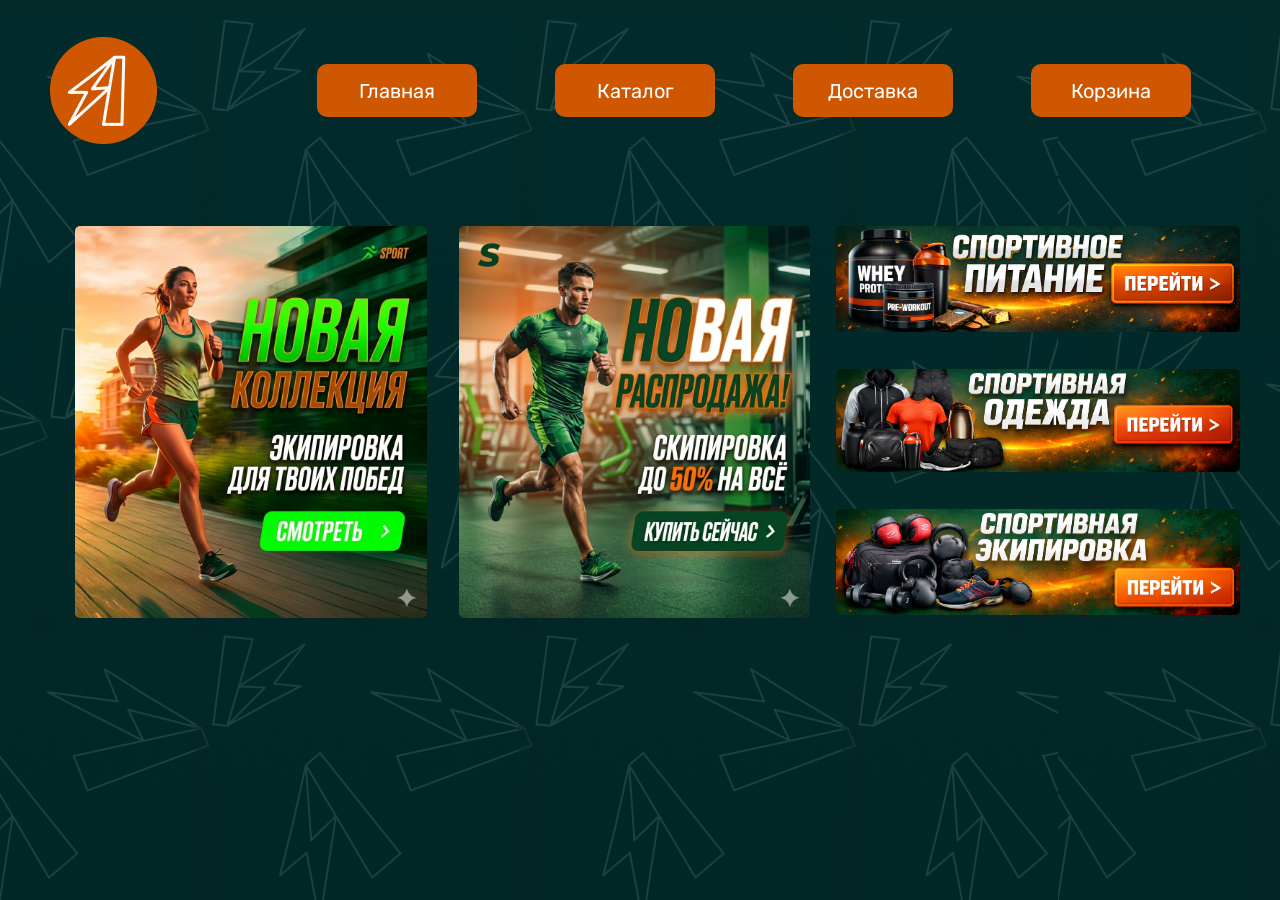
<file: index.html>
<!DOCTYPE html>
<html lang="ru">
<head>
    <meta charset="UTF-8">
    <meta name="viewport" content="width=device-width, initial-scale=1.0">
    <title>Главная</title>
    <link rel="stylesheet" href = "главная.css">
    <link rel="preconnect" href="https://fonts.googleapis.com">
    <link rel="preconnect" href="https://fonts.gstatic.com" crossorigin>
    <link href="https://fonts.googleapis.com/css2?family=Rubik:ital,wght@0,300..900;1,300..900&display=swap" rel="stylesheet">
    <!-- Yandex.Metrika counter -->
<script type="text/javascript">
    (function(m,e,t,r,i,k,a){
        m[i]=m[i]||function(){(m[i].a=m[i].a||[]).push(arguments)};
        m[i].l=1*new Date();
        for (var j = 0; j < document.scripts.length; j++) {if (document.scripts[j].src === r) { return; }}
        k=e.createElement(t),a=e.getElementsByTagName(t)[0],k.async=1,k.src=r,a.parentNode.insertBefore(k,a)
    })(window, document,'script','https://mc.yandex.ru/metrika/tag.js?id=109024370', 'ym');

    ym(109024370, 'init', {ssr:true, webvisor:true, clickmap:true, ecommerce:"dataLayer", referrer: document.referrer, url: location.href, accurateTrackBounce:true, trackLinks:true});
</script>
<noscript><div><img src="https://mc.yandex.ru/watch/109024370" style="position:absolute; left:-9999px;" alt="" /></div></noscript>
<!-- /Yandex.Metrika counter -->
</head>
<body>

<header>
    <div class="logo"><a href=""><img src="logo.png"></a></div>
    <nav>
        <ul>
            <li><a href="">Главная</a></li>
            <li><a href="каталог.html">Каталог</a></li>
            <li><a href="dostavka.html">Доставка</a></li>
            <li><a href="karzina.html">Корзина</a></li>
        </ul>
    </nav>
</header>
<div class="wrapper">
    <div class="container">
        <main class="content">
              <div class="left">
                <div class="square">
                    <a href="каталог.html">
                        <img src="banner1.png">
                    </a>
                </div>
                <div class="square">
                    <a href="каталог.html">
                        <img src="banner2.png">
                    </a>
                </div>
            </div>

            <div class="right">
                <div class="rect">
                    <a href="каталог.html">
                        <img src="banner3.png">
                    </a>
                </div>
                <div class="rect">
                    <a href="каталог.html">
                        <img src="banner4.png">
                    </a>
                </div>
                <div class="rect">
                    <a href="каталог.html">
                        <img src="banner5.png">
                    </a>
                </div>
            </div>
        </main>
    </div>
</div>
</file>
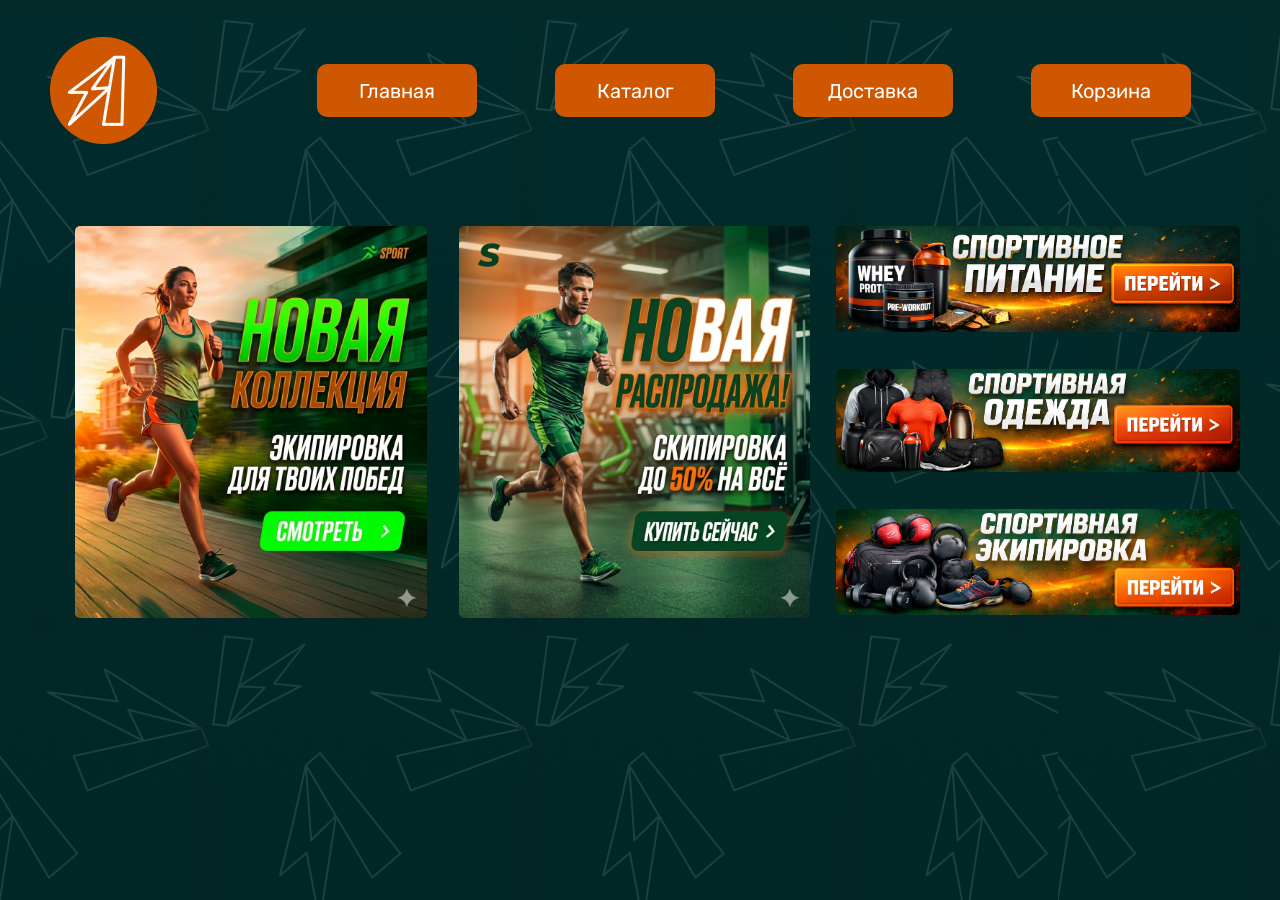
<file: ready/index.html>
<!DOCTYPE html>
<html lang="ru">
<head>
    <meta charset="UTF-8">
    <meta name="viewport" content="width=device-width, initial-scale=1.0">
    <title>Главная</title>
    <link rel="stylesheet" href = "главная.css">
    <link rel="preconnect" href="https://fonts.googleapis.com">
    <link rel="preconnect" href="https://fonts.gstatic.com" crossorigin>
    <link href="https://fonts.googleapis.com/css2?family=Rubik:ital,wght@0,300..900;1,300..900&display=swap" rel="stylesheet">
</head>
<body>

<header>
    <div class="logo"><a href=""><img src="logo.png"></a></div>
    <nav>
        <ul>
            <li><a href="">Главная</a></li>
            <li><a href="каталог.html">Каталог</a></li>
            <li><a href="dostavka.html">Доставка</a></li>
            <li><a href="karzina.html">Корзина</a></li>
        </ul>
    </nav>
</header>
<div class="wrapper">
    <div class="container">
        <main class="content">
              <div class="left">
                <div class="square">
                    <a href="каталог.html">
                        <img src="banner1.png">
                    </a>
                </div>
                <div class="square">
                    <a href="каталог.html">
                        <img src="banner2.png">
                    </a>
                </div>
            </div>

            <div class="right">
                <div class="rect">
                    <a href="каталог.html">
                        <img src="banner3.png">
                    </a>
                </div>
                <div class="rect">
                    <a href="каталог.html">
                        <img src="banner4.png">
                    </a>
                </div>
                <div class="rect">
                    <a href="каталог.html">
                        <img src="banner5.png">
                    </a>
                </div>
            </div>
        </main>
    </div>
</div>
</file>
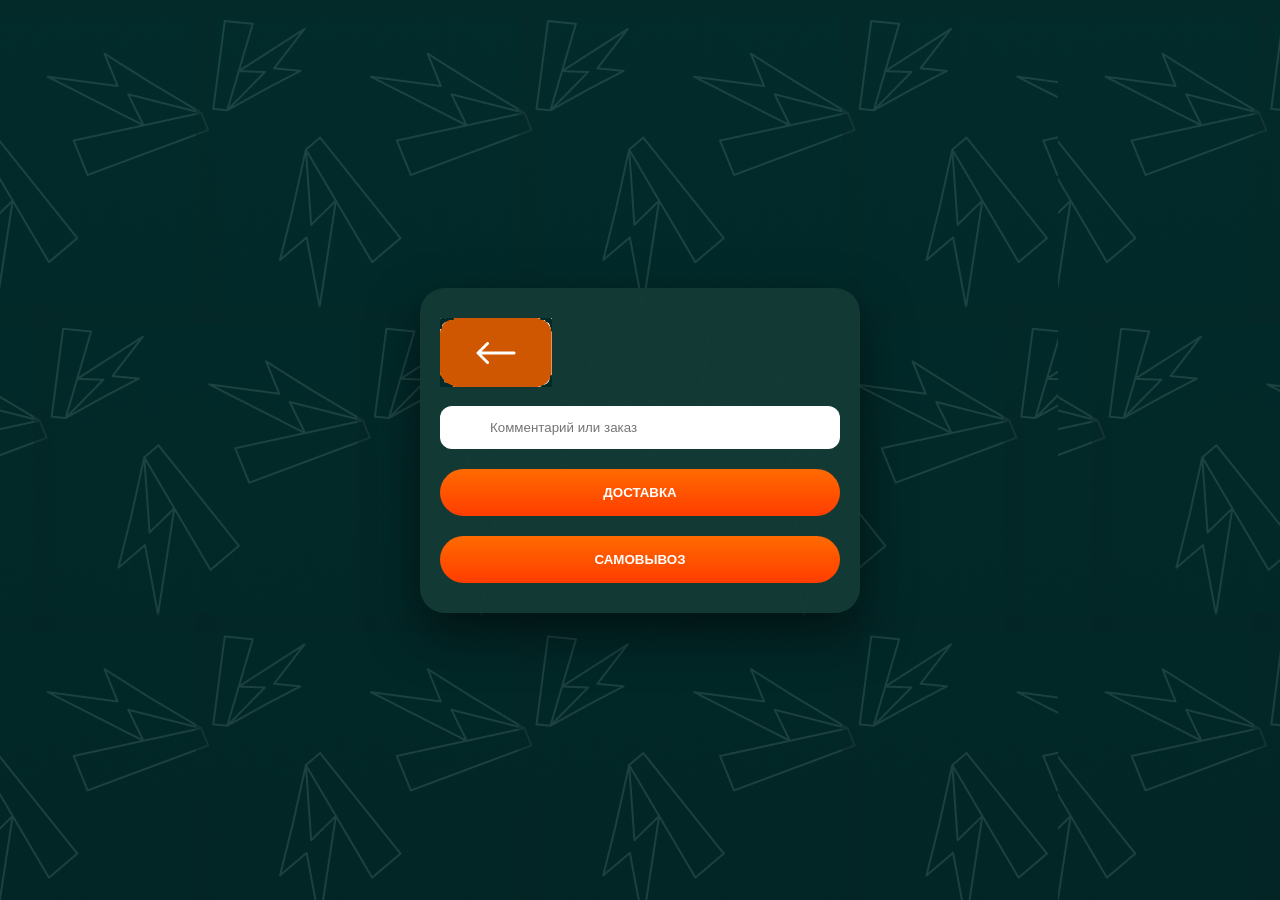
<file: dostavka.html>
<!DOCTYPE html>
<html lang="ru">
<head>
<meta charset="UTF-8">
<title>Оформление заказа</title>
<meta name="viewport" content="width=device-width, initial-scale=1.0">
<link rel="stylesheet" href="style.css">
</head>

<body>

<div class="container fade-in">


    <div id="step1">
        <a href="главная.html" class="back-btn"><img src="back.png"></a>

        <input type="text" placeholder="Комментарий или заказ">

        
        <button class="btn" id="deliveryBtn">ДОСТАВКА</button>
        <button class="btn" id="pickupBtn">САМОВЫВОЗ</button>
    </div>


    <div id="step2" class="hidden">
        <h3>Заполните анкету</h3>

        <div id="shopInfo" class="shop-info"></div>

        <input id="name" placeholder="Имя">
        <input id="surname" placeholder="Фамилия">
        <input id="phone" placeholder="Телефон">
        <input id="email" placeholder="Почта">
        <div id="addressBlock">
            <input id="address" placeholder="Адрес">
        </div>

        <button class="btn" id="submitBtn">ОТПРАВИТЬ</button>

        <p id="message"></p>
    </div>

</div>

<script src="script.js" defer></script>
</body>
</html>
</file>
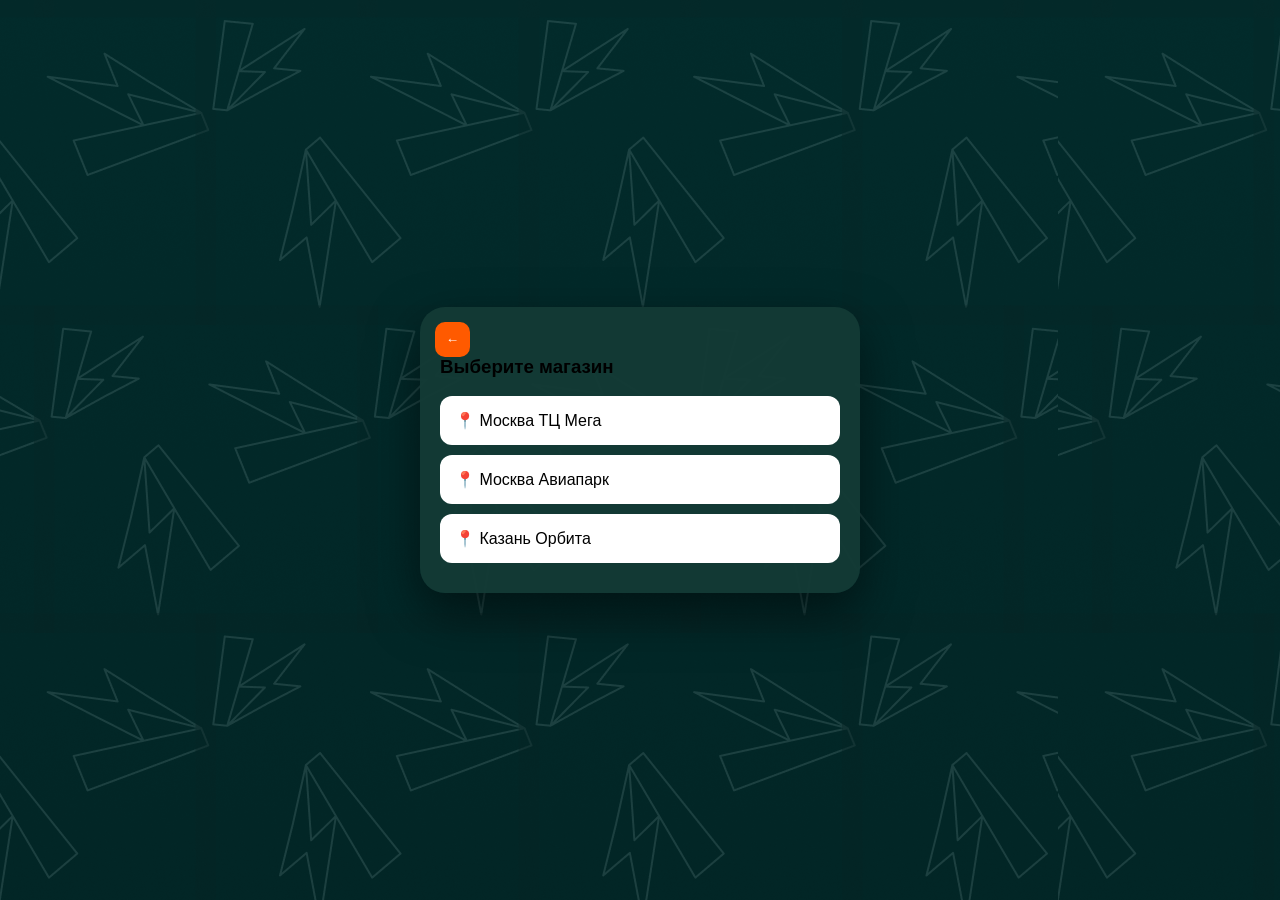
<file: pickup.html>
<!DOCTYPE html>
<html lang="ru">
<head>
<meta charset="UTF-8">
<title>Выбор магазина</title>
<link rel="stylesheet" href="style.css">
</head>

<body>

<div class="container">

    <button class="back" onclick="history.back()">←</button>

    <h3>Выберите магазин</h3>

    <div class="shop" onclick="selectShop('Москва ТЦ Мега')">📍 Москва ТЦ Мега</div>
    <div class="shop" onclick="selectShop('Москва ТЦ Авиапарк')">📍 Москва Авиапарк</div>
    <div class="shop" onclick="selectShop('Казань ТЦ Орбита')">📍 Казань Орбита</div>

</div>

<script src="pickup.js"></script>

<style>
.shop {
    background: white;
    color: black;
    padding: 15px;
    border-radius: 12px;
    margin-top: 10px;
    cursor: pointer;
}
.shop:hover {
    background: #ff5a00;
    color: white;
}
</style>

</body>
</html>
</file>
<file: главная.css>
* {
    margin: 0;
    padding: 0;
    box-sizing: border-box;
    font-family: Rubik, sans-serif;
}
body {
    background-image: url('fon.png');
    min-height: 100vh;
}
header {
    display: flex;
    align-items: center;
    justify-content: space-between;
    padding: 25px 50px;
    padding-bottom: 70px;
    background: rgba(245, 158, 11, 0);
    color: white;
}
.logo {
    width: 107px;
    height: 107px;
}
nav ul {
    display: flex;
    list-style: none;
}

nav li {
    flex: 1;
}
nav a {
    display: flex;
    align-items: center;
    justify-content: center;
    width: 160px;
    height: 53px;
    border-radius: 10px;
    text-align: center;
    margin: 39px;
    color: white;
    font-size: 20px;
    text-decoration: none;
    background: #CF5702;
    transition: 0.3s;
}
nav a:hover {
    background: #983f00;
}
.container {
    max-width: 1200px;
    margin: 0 auto;
    padding-left: 35px;
    padding-right: 50px;
    flex: 1;
}
.content {
    display: grid;
    grid-template-columns: 2fr 1fr;
    gap: 32px;
}
.left {
    display: grid;
    grid-template-columns: repeat(2, 1fr);
    gap: 32px;
}
.square {
    display: flex;
    width: 100%;
    aspect-ratio: 303 / 338;
    background: #cf570200;
    color: white;
    text-align: center;
    align-items: center;
    justify-content: center;
    border-radius: 5px;
}
.square img {
    width: 100%;
    height: 100%;
    object-fit: cover; /* Заполнит всё пространство, слегка обрезав края, если пропорции не совпадут */
    /* Или используйте object-fit: contain; если важно видеть картинку целиком без обрезки */
    border-radius: 5px;
}
.right {
    display: grid;
    grid-template-rows: repeat(3, 1fr);
    gap: 32px;
}
.rect {
    display: flex;
    width: 100%;
    aspect-ratio: 303 / 82;
    background: #cf570200;
    color: white;
    text-align: center;
    align-items: center;
    justify-content: center;
    border-radius: 5px;
    background-image: url();
}
.rect img {
    width: 100%;
    height: 100%;
    object-fit: cover; /* Заполнит всё пространство, слегка обрезав края, если пропорции не совпадут */
    /* Или используйте object-fit: contain; если важно видеть картинку целиком без обрезки */
    border-radius: 5px;
}
.footer {
    background: #2222224c;
    color: #fff;
    text-align: center;
    padding: 20px 0;
    font-family: 'Rubik', sans-serif;
    font-size: 14px;
    margin-top: auto;
}
.cart-column {
    display: flex;
    align-items: center;
    flex-direction: column;
    gap: 10px;
    max-width: 300px;
    margin: 0 auto;
    padding: 20px;
}
.card {
    display: flex;
    padding: 15px;
    border: 1px solid #ccc;
    border-radius: 8px;
    background: linear-gradient(180deg, rgba(16, 80, 80, 0.7) 0%, rgba(29, 122, 122, 0.7) 100%);
    box-shadow: 0 2px 5px rgba(0,0,0,0.1);
    width: 750px;
    height: 250px;
    position: relative;
    color: white;
}
.card-img {
    height: 225px;
}
.card-title {
    padding-left: 10px;
    padding-top: 10px;
    position: relative;
    font-size: 20px;
}
.button {
    height: 50px;
}
</file>
<file: ready/главная.css>
* {
    margin: 0;
    padding: 0;
    box-sizing: border-box;
    font-family: Rubik, sans-serif;
}
body {
    background-image: url('fon.png');
    min-height: 100vh;
}
header {
    display: flex;
    align-items: center;
    justify-content: space-between;
    padding: 25px 50px;
    padding-bottom: 70px;
    background: rgba(245, 158, 11, 0);
    color: white;
}
.logo {
    width: 107px;
    height: 107px;
}
nav ul {
    display: flex;
    list-style: none;
}

nav li {
    flex: 1;
}
nav a {
    display: flex;
    align-items: center;
    justify-content: center;
    width: 160px;
    height: 53px;
    border-radius: 10px;
    text-align: center;
    margin: 39px;
    color: white;
    font-size: 20px;
    text-decoration: none;
    background: #CF5702;
    transition: 0.3s;
}
nav a:hover {
    background: #983f00;
}
.container {
    max-width: 1200px;
    margin: 0 auto;
    padding-left: 35px;
    padding-right: 50px;
    flex: 1;
}
.content {
    display: grid;
    grid-template-columns: 2fr 1fr;
    gap: 32px;
}
.left {
    display: grid;
    grid-template-columns: repeat(2, 1fr);
    gap: 32px;
}
.square {
    display: flex;
    width: 100%;
    aspect-ratio: 303 / 338;
    background: #cf570200;
    color: white;
    text-align: center;
    align-items: center;
    justify-content: center;
    border-radius: 5px;
}
.square img {
    width: 100%;
    height: 100%;
    object-fit: cover; /* Заполнит всё пространство, слегка обрезав края, если пропорции не совпадут */
    /* Или используйте object-fit: contain; если важно видеть картинку целиком без обрезки */
    border-radius: 5px;
}
.right {
    display: grid;
    grid-template-rows: repeat(3, 1fr);
    gap: 32px;
}
.rect {
    display: flex;
    width: 100%;
    aspect-ratio: 303 / 82;
    background: #cf570200;
    color: white;
    text-align: center;
    align-items: center;
    justify-content: center;
    border-radius: 5px;
    background-image: url();
}
.rect img {
    width: 100%;
    height: 100%;
    object-fit: cover; /* Заполнит всё пространство, слегка обрезав края, если пропорции не совпадут */
    /* Или используйте object-fit: contain; если важно видеть картинку целиком без обрезки */
    border-radius: 5px;
}
.footer {
    background: #2222224c;
    color: #fff;
    text-align: center;
    padding: 20px 0;
    font-family: 'Rubik', sans-serif;
    font-size: 14px;
    margin-top: auto;
}
.cart-column {
    display: flex;
    align-items: center;
    flex-direction: column;
    gap: 10px;
    max-width: 300px;
    margin: 0 auto;
    padding: 20px;
}
.card {
    display: flex;
    padding: 15px;
    border: 1px solid #ccc;
    border-radius: 8px;
    background: linear-gradient(180deg, rgba(16, 80, 80, 0.7) 0%, rgba(29, 122, 122, 0.7) 100%);
    box-shadow: 0 2px 5px rgba(0,0,0,0.1);
    width: 750px;
    height: 250px;
    position: relative;
    color: white;
}
.card-img {
    height: 225px;
}
.card-title {
    padding-left: 10px;
    padding-top: 10px;
    position: relative;
    font-size: 20px;
}
.button {
    height: 50px;
}
</file>
<file: style.css>
body {
    margin: 0;
    font-family: Arial;
    background-image: url("fon.png");
    background-repeat: repeat;
    /* background: linear-gradient(135deg, #0f2f2b, #2f6f5f); */
    display: flex;
    justify-content: center;
    align-items: center;
    height: 100vh;
    
}


.container {
    width: 400px;
    background: rgba(19, 58, 53, 0.95);
    border-radius: 25px;
    padding: 30px 20px;
    position: relative;
    box-shadow: 0 20px 50px rgba(0,0,0,0.5);
}


.back {
    position: absolute;
    top: 15px;
    left: 15px;
    width: 35px;
    height: 35px;
    background: #ff5a00;
    border: none;
    border-radius: 10px;
    color: white;
    cursor: pointer;
}


input {
    width: 100%;
    padding: 14px;
    padding-left: 50px;
    margin-top: 15px;
    border-radius: 12px;
    border: none;
    box-sizing: border-box;
}


.btn {
    width: 100%;
    padding: 16px;
    margin-top: 20px;
    border-radius: 35px;
    border: none;
    background: linear-gradient(180deg, #ff6a00, #ff3d00);
    color: white;
    font-weight: bold;
    cursor: pointer;
    box-sizing: border-box;
    transition: 0.2s;
}

.btn:hover {
    transform: scale(1.05);
}

.btn:active {
    transform: scale(0.95);
}

.hidden {
    display: none;
    opacity: 0;
    pointer-events: none;
    transition: 0.3s;
}

.visible {
    opacity: 1;
    transition: 0.3s;
}


.shop-info {
    color: #00ffae;
    margin-bottom: 10px;
}

.fade-in {
    opacity: 0;
    transform: translateY(20px);
    animation: fadeIn 0.6s ease forwards;
}

@keyframes fadeIn {
    to {
        opacity: 1;
        transform: translateY(0);
    }
}
</file>
